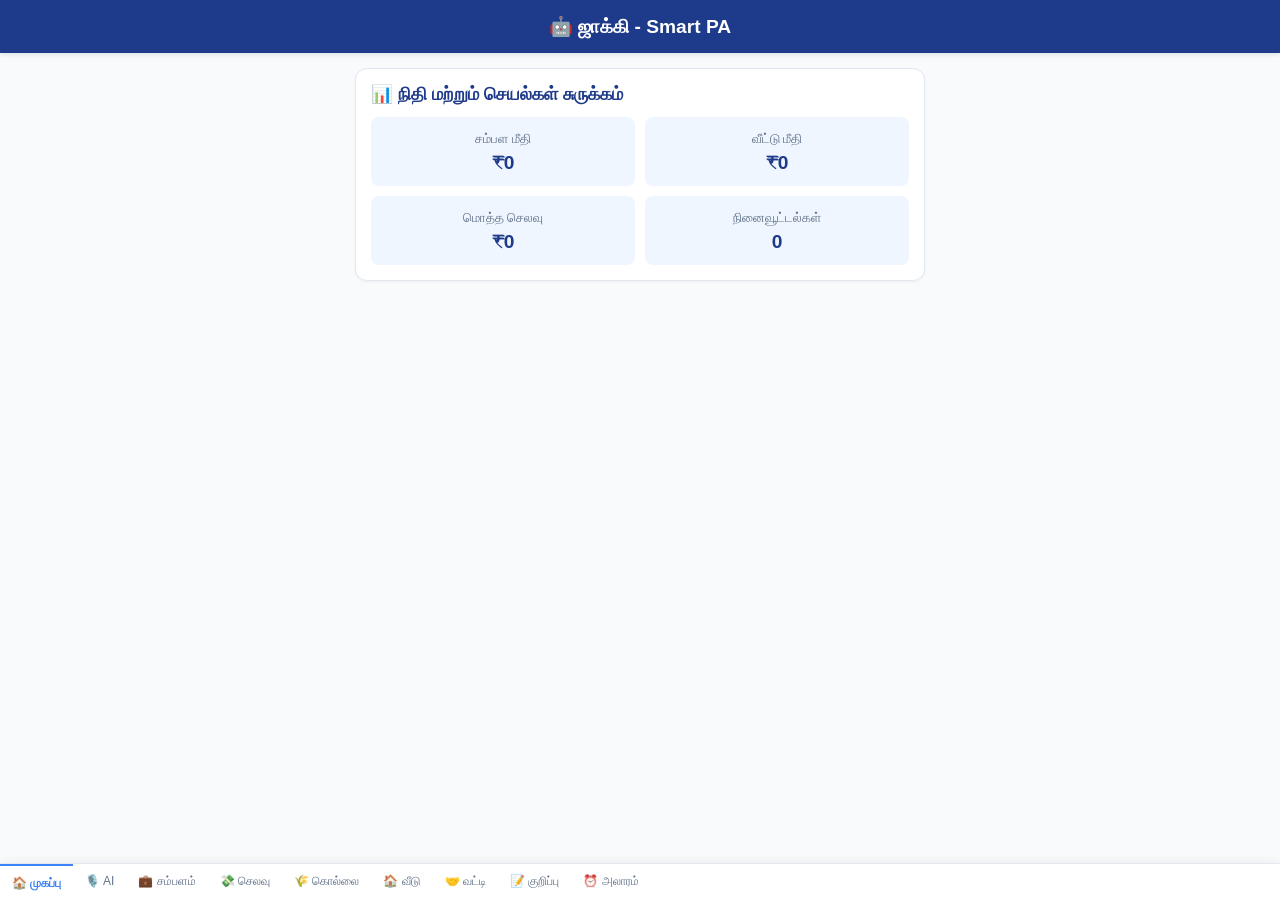
<file: Index.html>
<!DOCTYPE html>
<html lang="ta">
<head>
  <meta charset="UTF-8">
  <meta name="viewport" content="width=device-width, initial-scale=1.0">
  <title>ஜாக்கி - Smart PA</title>
  <style>
    :root {
      --primary: #1e3a8a;
      --secondary: #3b82f6;
      --bg: #f8fafc;
      --card-bg: #ffffff;
      --text: #0f172a;
      --text-light: #64748b;
      --green: #16a34a;
      --red: #dc2626;
      --border: #e2e8f0;
    }

    * { box-sizing: border-box; margin: 0; padding: 0; font-family: 'Segoe UI', Tahoma, Geneva, Verdana, sans-serif; }
    body { background-color: var(--bg); color: var(--text); padding-bottom: 70px; }

    header { background-color: var(--primary); color: white; padding: 15px; text-align: center; position: sticky; top: 0; z-index: 100; box-shadow: 0 2px 5px rgba(0,0,0,0.1); }
    header h1 { font-size: 1.2rem; }

    nav { position: fixed; bottom: 0; left: 0; right: 0; background-color: var(--card-bg); display: flex; overflow-x: auto; border-top: 1px solid var(--border); z-index: 100; box-shadow: 0 -2px 10px rgba(0,0,0,0.05); }
    nav button { flex: 0 0 auto; padding: 10px 12px; border: none; background: none; color: var(--text-light); font-size: 0.75rem; cursor: pointer; display: flex; flex-direction: column; align-items: center; gap: 4px; }
    nav button.active { color: var(--secondary); font-weight: bold; border-top: 2px solid var(--secondary); }

    .page { display: none; padding: 15px; max-width: 600px; margin: 0 auto; }
    .page.active { display: block; }

    .card { background: var(--card-bg); padding: 15px; border-radius: 12px; margin-bottom: 15px; border: 1px solid var(--border); box-shadow: 0 1px 3px rgba(0,0,0,0.05); }
    .card h2 { font-size: 1.1rem; margin-bottom: 12px; color: var(--primary); }

    .grid-2 { display: grid; grid-template-columns: 1fr 1fr; gap: 10px; }
    .summary-card { background: #eff6ff; border-radius: 8px; padding: 12px; text-align: center; }
    .summary-card span { font-size: 0.8rem; color: var(--text-light); }
    .summary-card h3 { font-size: 1.2rem; color: var(--primary); margin-top: 5px; }

    .form-group { margin-bottom: 10px; }
    .form-group label { display: block; font-size: 0.85rem; margin-bottom: 4px; color: var(--text-light); }
    input, select, textarea { width: 100%; padding: 10px; border: 1px solid var(--border); border-radius: 6px; font-size: 0.9rem; outline: none; }
    
    .btn-group { display: flex; gap: 8px; margin-top: 10px; }
    button.btn { flex: 1; padding: 10px; border: none; border-radius: 6px; font-weight: bold; cursor: pointer; background: var(--secondary); color: white; }
    button.btn.green { background: var(--green); }
    button.btn.red { background: var(--red); }
    button.btn.secondary { background: #e2e8f0; color: var(--text); }
    button.delete { background: var(--red); color: white; border: none; padding: 4px 8px; border-radius: 4px; cursor: pointer; font-size: 0.75rem; }

    .record { display: flex; justify-content: space-between; align-items: center; padding: 10px; border-bottom: 1px solid var(--border); font-size: 0.85rem; }
    .record:last-child { border-bottom: none; }
    .record small { display: block; color: var(--text-light); font-size: 0.75rem; margin-top: 2px; }
    .record.done { opacity: 0.5; text-decoration: line-through; }

    /* AI Chat */
    .chat-box { height: 300px; overflow-y: auto; border: 1px solid var(--border); padding: 10px; border-radius: 8px; margin-bottom: 10px; display: flex; flex-direction: column; gap: 8px; }
    .message { max-width: 80%; padding: 8px 12px; border-radius: 12px; font-size: 0.85rem; }
    .message.user { background: var(--secondary); color: white; align-self: flex-end; }
    .message.ai { background: #f1f5f9; color: var(--text); align-self: flex-start; }
    .voice-ctrl { display: flex; gap: 8px; align-items: center; }

    .empty { text-align: center; color: var(--text-light); padding: 20px; font-size: 0.85rem; }
  </style>
</head>
<body>

  <header>
    <h1>🤖 ஜாக்கி - Smart PA</h1>
  </header>

  <!-- HOME PAGE -->
  <div id="homePage" class="page active">
    <div class="card">
      <h2>📊 நிதி மற்றும் செயல்கள் சுருக்கம்</h2>
      <div class="grid-2">
        <div class="summary-card">
          <span>சம்பள மீதி</span>
          <h3 id="summarySalary">₹0</h3>
        </div>
        <div class="summary-card">
          <span>வீட்டு மீதி</span>
          <h3 id="summaryHome">₹0</h3>
        </div>
        <div class="summary-card">
          <span>மொத்த செலவு</span>
          <h3 id="summaryExpense">₹0</h3>
        </div>
        <div class="summary-card">
          <span>நினைவூட்டல்கள்</span>
          <h3 id="summaryRem">0</h3>
        </div>
      </div>
    </div>
  </div>

  <!-- AI CHAT PAGE -->
  <div id="aiPage" class="page">
    <div class="card">
      <h2>🎙️ AI உதவி மற்றும் குரல் பதிவு</h2>
      <div id="status" style="font-size:0.8rem; color:var(--text-light); margin-bottom:5px;">🎤 தயார்</div>
      <div class="chat-box" id="chatBox">
        <div class="message ai">வணக்கம் பாலாஜி சார்! என்ன செய்ய வேண்டும்?</div>
      </div>
      <div class="form-group">
        <input type="text" id="textInput" placeholder="உதாரணம்: சம்பளம் 20000 வந்தது...">
      </div>
      <div class="voice-ctrl">
        <button class="btn" onclick="sendMessage()">அனுப்பு</button>
        <button class="btn green" onclick="startListening()">🎤 பேசு</button>
        <button class="btn secondary" onclick="clearChat()">அழி</button>
      </div>
    </div>
  </div>

  <!-- SALARY PAGE -->
  <div id="salaryPage" class="page">
    <div class="card">
      <h2>💼 சம்பளக் கணக்கு</h2>
      <h3 style="margin-bottom:10px;">மீதி தொகை: <span id="salaryBalance" style="color:var(--green);">₹0</span></h3>
      <div class="form-group"><input type="number" id="salaryAmount" placeholder="தொகை"></div>
      <div class="form-group"><input type="text" id="salaryNote" placeholder="விவரம் (விருப்பப்பட்டால்)"></div>
      <div class="btn-group">
        <button class="btn green" onclick="addSalary('in')">+ வரவு</button>
        <button class="btn red" onclick="addSalary('out')">- செலவு</button>
      </div>
    </div>
    <div class="card">
      <h2>வரவு / செலவு வரலாறு</h2>
      <div id="salaryList"></div>
    </div>
  </div>

  <!-- EXPENSE PAGE -->
  <div id="expensePage" class="page">
    <div class="card">
      <h2>💸 செலவுகள் பதிவு</h2>
      <div class="form-group"><input type="text" id="expenseNote" placeholder="செலவு விவரம்"></div>
      <div class="form-group"><input type="number" id="expenseAmount" placeholder="தொகை"></div>
      <div class="form-group"><input type="text" id="expensePerson" placeholder="யாருக்கு / எதற்கு"></div>
      <div class="form-group">
        <select id="expenseSource">
          <option value="salary">சம்பளக் கணக்கு</option>
          <option value="home">வீட்டுக் கணக்கு</option>
          <option value="cash">நேரடி பணம்</option>
        </select>
      </div>
      <button class="btn" onclick="addExpenseManual()">செலவை பதிவு செய்</button>
    </div>
    <div class="card">
      <h2>செலவு வரலாறு</h2>
      <div id="expenseList"></div>
    </div>
  </div>

  <!-- FARM PAGE -->
  <div id="farmPage" class="page">
    <div class="card">
      <h2>🌾 கொல்லை நிர்வாகம்</h2>
      <div class="form-group"><input type="text" id="farmNote" placeholder="வேலை / பொருட்கள் விவரம்"></div>
      <div class="form-group"><input type="number" id="farmAmount" placeholder="தொகை"></div>
      <div class="form-group">
        <select id="farmSource">
          <option value="salary">சம்பள பணம்</option>
          <option value="home">வீட்டு பணம்</option>
          <option value="cash">நேரடி பணம்</option>
        </select>
      </div>
      <button class="btn green" onclick="addFarm()">பதிவு செய்</button>
    </div>
    <div class="card">
      <h2>கொல்லை பதிவுகள்</h2>
      <div id="farmList"></div>
    </div>
  </div>

  <!-- HOME ACCOUNT PAGE -->
  <div id="homeAccountPage" class="page">
    <div class="card">
      <h2>🏠 வீட்டுக் கணக்கு</h2>
      <h3 style="margin-bottom:10px;">வீட்டு பண மீதி: <span id="homeBalance" style="color:var(--green);">₹0</span></h3>
      <div class="form-group"><input type="number" id="homeAmount" placeholder="தொகை"></div>
      <div class="form-group"><input type="text" id="homeNote" placeholder="விவரம்"></div>
      <div class="btn-group">
        <button class="btn green" onclick="addHome('in')">+ வரவு</button>
        <button class="btn red" onclick="addHome('out')">- செலவு</button>
      </div>
    </div>
    <div class="card">
      <h2>வீட்டு கணக்கு வரலாறு</h2>
      <div id="homeList"></div>
    </div>
  </div>

  <!-- LOAN / INTEREST PAGE -->
  <div id="loanPage" class="page">
    <div class="card">
      <h2>🤝 வட்டி & கடன் கணக்கு</h2>
      <div class="form-group"><input type="text" id="loanName" placeholder="நபர் ಹೆಸರು"></div>
      <div class="form-group"><input type="number" id="loanAmount" placeholder="அசல் தொகை"></div>
      <div class="form-group"><input type="number" id="loanRate" placeholder="மாத வட்டி % (எ.கா: 1.5)"></div>
      <div class="form-group"><input type="date" id="loanDate"></div>
      <button class="btn" onclick="addLoan()">கடன் சேர்</button>
    </div>
    <div class="card">
      <h2>கடன் விவரங்கள்</h2>
      <div id="loanList"></div>
    </div>
  </div>

  <!-- NOTE PAGE -->
  <div id="notePage" class="page">
    <div class="card">
      <h2>📝 தற்காலிக குறிப்புகள்</h2>
      <div class="form-group"><input type="text" id="tempText" placeholder="குறிப்பு..."></div>
      <div class="btn-group">
        <button class="btn" onclick="addNote('temp')">சேர்</button>
        <button class="btn red" onclick="clearTemporary()">அனைத்தையும் அழி</button>
      </div>
      <div id="tempList" style="margin-top:10px;"></div>
    </div>
    <div class="card">
      <h2>📌 நிரந்தர குறிப்புகள்</h2>
      <div class="form-group"><input type="text" id="permText" placeholder="முக்கியமான குறிப்பு..."></div>
      <button class="btn green" onclick="addNote('perm')">சேர்</button>
      <div id="permList" style="margin-top:10px;"></div>
    </div>
  </div>

  <!-- REMINDER PAGE -->
  <div id="reminderPage" class="page">
    <div class="card">
      <h2>⏰ நினைவூட்டல் (Reminders)</h2>
      <button class="btn secondary" style="margin-bottom:10px;" onclick="requestNotifications()">🔔 Notification அனுமதி பெறுக</button>
      <div class="form-group"><input type="text" id="reminderText" placeholder="நினைவூட்டல் விவரம்"></div>
      <div class="form-group"><input type="date" id="reminderDate"></div>
      <div class="form-group"><input type="time" id="reminderTime"></div>
      <div class="form-group">
        <select id="reminderEarly">
          <option value="0">சரியான நேரத்திற்கு</option>
          <option value="5">5 நிமிடத்திற்கு முன்</option>
          <option value="15">15 நிமிடத்திற்கு முன்</option>
          <option value="30">30 நிமிடத்திற்கு முன்</option>
        </select>
      </div>
      <button class="btn green" onclick="addReminder()">நினைவூட்டல் சேர்</button>
    </div>
    <div class="card">
      <h2>நினைவூட்டல்கள் பட்டியல்</h2>
      <div id="reminderList"></div>
    </div>
  </div>

  <!-- NAVIGATION -->
  <nav>
    <button class="active" onclick="showPage('homePage')">🏠 முகப்பு</button>
    <button onclick="showPage('aiPage')">🎙️ AI</button>
    <button onclick="showPage('salaryPage')">💼 சம்பளம்</button>
    <button onclick="showPage('expensePage')">💸 செலவு</button>
    <button onclick="showPage('farmPage')">🌾 கொல்லை</button>
    <button onclick="showPage('homeAccountPage')">🏠 வீடு</button>
    <button onclick="showPage('loanPage')">🤝 வட்டி</button>
    <button onclick="showPage('notePage')">📝 குறிப்பு</button>
    <button onclick="showPage('reminderPage')">⏰ அலாரம்</button>
  </nav>

  <!-- JAVASCRIPT LOGIC -->
  <script>
    let db = {
      salary: { balance: 0, history: [] },
      home: { balance: 0, history: [] },
      farm: { history: [] },
      expenses: [],
      loans: [],
      notes: { temp: [], perm: [] },
      reminders: []
    };

    function loadDB() {
      const saved = localStorage.getItem("jackie_pa_db");
      if (saved) {
        try { db = JSON.parse(saved); } catch (e) { console.error(e); }
      }
    }

    function saveDB() {
      localStorage.setItem("jackie_pa_db", JSON.stringify(db));
      renderAll();
    }

    function showPage(pageId) {
      document.querySelectorAll(".page").forEach(p => p.classList.remove("active"));
      document.querySelectorAll("nav button").forEach(b => b.classList.remove("active"));

      const target = document.getElementById(pageId);
      if (target) target.classList.add("active");

      const navMap = { homePage: 0, aiPage: 1, salaryPage: 2, expensePage: 3, farmPage: 4, homeAccountPage: 5, loanPage: 6, notePage: 7, reminderPage: 8 };
      const btns = document.querySelectorAll("nav button");
      if (navMap[pageId] !== undefined && btns[navMap[pageId]]) {
        btns[navMap[pageId]].classList.add("active");
      }
      renderAll();
    }

    /* Voice AI */
    let recognition = null;
    if ("webkitSpeechRecognition" in window || "SpeechRecognition" in window) {
      const SpeechRecognition = window.SpeechRecognition || window.webkitSpeechRecognition;
      recognition = new SpeechRecognition();
      recognition.lang = "ta-IN";
      recognition.onstart = () => updateStatus("🎙️ கவனித்துக் கொண்டிருக்கிறேன்...");
      recognition.onresult = (e) => {
        const text = e.results[0][0].transcript;
        document.getElementById("textInput").value = text;
        updateStatus("✅ உரை பெறப்பட்டது!");
        sendMessage();
      };
      recognition.onerror = () => updateStatus("❌ குரலை அறிவதில் பிழை.");
      recognition.onend = () => updateStatus("🎤 தயார்");
    }

    function startListening() { recognition ? recognition.start() : alert("குரல் உள்ளீடு ஆதரிக்கப்படவில்லை."); }
    function updateStatus(msg) { document.getElementById("status").innerText = msg; }

    function speakText(text) {
      if ("speechSynthesis" in window) {
        const u = new SpeechSynthesisUtterance(text);
        u.lang = "ta-IN";
        window.speechSynthesis.speak(u);
      }
    }

    function addChatMessage(text, sender) {
      const box = document.getElementById("chatBox");
      const div = document.createElement("div");
      div.className = `message ${sender}`;
      div.innerText = text;
      box.appendChild(div);
      box.scrollTop = box.scrollHeight;
    }

    function clearChat() {
      document.getElementById("chatBox").innerHTML = `<div class="message ai">வணக்கம் பாலாஜி சார்! என்ன செய்ய வேண்டும்?</div>`;
    }

    function sendMessage() {
      const input = document.getElementById("textInput");
      const text = input.value.trim();
      if (!text) return;

      addChatMessage(text, "user");
      input.value = "";
      processAICommand(text);
    }

    function processAICommand(text) {
      let response = "மன்னிக்கவும் பாலாஜி சார், என்னால் புரிந்து கொள்ள முடியவில்லை.";
      const numMatch = text.match(/\d+/g);
      const amount = numMatch ? parseInt(numMatch[0]) : 0;

      if (text.includes("சம்பளம் வந்தது") || text.includes("சம்பளம் வரவு")) {
        if (amount > 0) {
          db.salary.balance += amount;
          db.salary.history.push({ id: Date.now(), type: "in", amount, note: "AI வரவு", date: new Date().toLocaleDateString("ta-IN") });
          saveDB();
          response = `சம்பளக் கணக்கில் ₹${amount} வரவு வைக்கப்பட்டது. தற்போதைய மீதி ₹${db.salary.balance}.`;
        }
      } else if (text.includes("சம்பள பணத்தில் இருந்து") || text.includes("சம்பள செலவு")) {
        if (amount > 0) {
          db.salary.balance -= amount;
          db.salary.history.push({ id: Date.now(), type: "out", amount, note: text, date: new Date().toLocaleDateString("ta-IN") });
          db.expenses.push({ id: Date.now(), note: text, amount, person: "சுய பயன்பாடு", source: "salary", date: new Date().toLocaleDateString("ta-IN") });
          saveDB();
          response = `சம்பள பணத்தில் இருந்து ₹${amount} செலவு பதிவு செய்யப்பட்டது.`;
        }
      } else if (text.includes("வீட்டு பணத்தில்") || text.includes("வீட்டு செலவு")) {
        if (amount > 0) {
          db.home.balance -= amount;
          db.home.history.push({ id: Date.now(), type: "out", amount, note: text, date: new Date().toLocaleDateString("ta-IN") });
          db.expenses.push({ id: Date.now(), note: text, amount, person: "வீடு", source: "home", date: new Date().toLocaleDateString("ta-IN") });
          saveDB();
          response = `வீட்டு பணத்தில் ₹${amount} செலவு பதிவு செய்யப்பட்டது.`;
        }
      } else if (text.includes("நினைவில் வை") || text.includes("நினைவூட்டல்")) {
        db.notes.temp.push({ id: Date.now(), text, date: new Date().toLocaleDateString("ta-IN") });
        saveDB();
        response = `குறிப்பு வெற்றிகரமாக நோட்பேடில் சேமிக்கப்பட்டது.`;
      }

      addChatMessage(response, "ai");
      speakText(response);
    }

    /* Salary Logic */
    function addSalary(type) {
      const amt = parseFloat(document.getElementById("salaryAmount").value);
      const note = document.getElementById("salaryNote").value.trim() || (type === "in" ? "வரவு" : "செலவு");
      if (!amt || amt <= 0) return alert("தொகையை உள்ளிடவும்");

      if (type === "in") db.salary.balance += amt;
      else db.salary.balance -= amt;

      db.salary.history.push({ id: Date.now(), type, amount: amt, note, date: new Date().toLocaleDateString("ta-IN") });
      document.getElementById("salaryAmount").value = "";
      document.getElementById("salaryNote").value = "";
      saveDB();
    }

    function renderSalary() {
      document.getElementById("salaryBalance").innerText = `₹${db.salary.balance}`;
      const list = document.getElementById("salaryList");
      list.innerHTML = db.salary.history.length ? db.salary.history.slice().reverse().map(item => `
        <div class="record">
          <div><b>${escapeHTML(item.note)}</b><small>📅 ${item.date}</small></div>
          <div style="color: ${item.type === 'in' ? 'var(--green)' : 'var(--red)'}; font-weight: bold;">
            ${item.type === 'in' ? '+' : '-'} ₹${item.amount}
          </div>
        </div>
      `).join("") : `<div class="empty">பதிவுகள் இல்லை</div>`;
    }

    /* Expense Logic */
    function addExpenseManual() {
      const note = document.getElementById("expenseNote").value.trim();
      const amount = parseFloat(document.getElementById("expenseAmount").value);
      const person = document.getElementById("expensePerson").value.trim();
      const source = document.getElementById("expenseSource").value;

      if (!note || !amount) return alert("விவரங்களை நிரப்பவும்");

      if (source === "salary") db.salary.balance -= amount;
      if (source === "home") db.home.balance -= amount;

      db.expenses.push({ id: Date.now(), note, amount, person, source, date: new Date().toLocaleDateString("ta-IN") });
      document.getElementById("expenseNote").value = "";
      document.getElementById("expenseAmount").value = "";
      document.getElementById("expensePerson").value = "";
      saveDB();
    }

    function renderExpenses() {
      const list = document.getElementById("expenseList");
      list.innerHTML = db.expenses.length ? db.expenses.slice().reverse().map(item => `
        <div class="record">
          <div><b>${escapeHTML(item.note)} (₹${item.amount})</b><small>👤 ${escapeHTML(item.person || 'பொது')} | 💳 ${item.source} | 📅 ${item.date}</small></div>
          <button class="delete" onclick="deleteExpense(${item.id})">அழி</button>
        </div>
      `).join("") : `<div class="empty">செலவு பதிவுகள் இல்லை</div>`;
    }

    function deleteExpense(id) { db.expenses = db.expenses.filter(i => i.id !== id); saveDB(); }

    /* Farm Logic */
    function addFarm() {
      const note = document.getElementById("farmNote").value.trim();
      const amount = parseFloat(document.getElementById("farmAmount").value);
      const source = document.getElementById("farmSource").value;
      if (!note || !amount) return alert("விவரங்களை நிரப்பவும்");

      db.farm.history.push({ id: Date.now(), note, amount, source, date: new Date().toLocaleDateString("ta-IN") });
      document.getElementById("farmNote").value = "";
      document.getElementById("farmAmount").value = "";
      saveDB();
    }

    function renderFarm() {
      const list = document.getElementById("farmList");
      list.innerHTML = db.farm.history.length ? db.farm.history.slice().reverse().map(item => `
        <div class="record">
          <div><b>🌾 ${escapeHTML(item.note)}</b><small>💳 ${item.source} | 📅 ${item.date}</small></div>
          <div style="font-weight: bold;">₹${item.amount}</div>
        </div>
      `).join("") : `<div class="empty">கொல்லை பதிவுகள் இல்லை</div>`;
    }

    /* Home Account Logic */
    function addHome(type) {
      const amt = parseFloat(document.getElementById("homeAmount").value);
      const note = document.getElementById("homeNote").value.trim() || (type === "in" ? "வரவு" : "செலவு");
      if (!amt || amt <= 0) return alert("தொகையை உள்ளிடவும்");

      if (type === "in") db.home.balance += amt;
      else db.home.balance -= amt;

      db.home.history.push({ id: Date.now(), type, amount: amt, note, date: new Date().toLocaleDateString("ta-IN") });
      document.getElementById("homeAmount").value = "";
      document.getElementById("homeNote").value = "";
      saveDB();
    }

    function renderHomeAccount() {
      document.getElementById("homeBalance").innerText = `₹${db.home.balance}`;
      const list = document.getElementById("homeList");
      list.innerHTML = db.home.history.length ? db.home.history.slice().reverse().map(item => `
        <div class="record">
          <div><b>${escapeHTML(item.note)}</b><small>📅 ${item.date}</small></div>
          <div style="color: ${item.type === 'in' ? 'var(--green)' : 'var(--red)'}; font-weight: bold;">
            ${item.type === 'in' ? '+' : '-'} ₹${item.amount}
          </div>
        </div>
      `).join("") : `<div class="empty">பதிவுகள் இல்லை</div>`;
    }

    /* Loan / Interest Logic */
    function addLoan() {
      const name = document.getElementById("loanName").value.trim();
      const amount = parseFloat(document.getElementById("loanAmount").value);
      const rate = parseFloat(document.getElementById("loanRate").value);
      const date = document.getElementById("loanDate").value;

      if (!name || !amount || !rate || !date) return alert("விவரங்களை நிரப்பவும்");

      db.loans.push({ id: Date.now(), name, amount, rate, date });
      document.getElementById("loanName").value = "";
      document.getElementById("loanAmount").value = "";
      document.getElementById("loanRate").value = "";
      saveDB();
    }

    function renderLoans() {
      const list = document.getElementById("loanList");
      list.innerHTML = db.loans.length ? db.loans.map(loan => {
        const months = calculateMonths(loan.date);
        const monthlyInterest = (loan.amount * loan.rate) / 100;
        const totalInterest = Math.round(monthlyInterest * months);

        return `
          <div class="record" style="flex-direction:column; align-items:flex-start; gap:5px;">
            <div style="width:100%; display:flex; justify-content:space-between; align-items:center;">
              <b>👤 ${escapeHTML(loan.name)}</b>
              <button class="delete" onclick="deleteLoan(${loan.id})">அழி</button>
            </div>
            <small>
              அசல்: ₹${loan.amount} | வட்டி %: ${loan.rate}%<br>
              மாத வட்டி: ₹${monthlyInterest} | காலம்: ${months} மாதங்கள்<br>
              <b style="color:var(--primary);">மொத்த வட்டி: ₹${totalInterest}</b>
            </small>
          </div>
        `;
      }).join("") : `<div class="empty">கடன் பதிவுகள் இல்லை</div>`;
    }

    function calculateMonths(startDateStr) {
      const start = new Date(startDateStr);
      const now = new Date();
      const months = (now.getFullYear() - start.getFullYear()) * 12 + (now.getMonth() - start.getMonth());
      return months <= 0 ? 1 : months;
    }

    function deleteLoan(id) { db.loans = db.loans.filter(l => l.id !== id); saveDB(); }

    /* Note Logic */
    function addNote(type) {
      const inputId = type === "temp" ? "tempText" : "permText";
      const text = document.getElementById(inputId).value.trim();
      if (!text) return;

      db.notes[type].push({ id: Date.now(), text, date: new Date().toLocaleDateString("ta-IN") });
      document.getElementById(inputId).value = "";
      saveDB();
    }

    function clearTemporary() { db.notes.temp = []; saveDB(); }

    function renderNotes() {
      document.getElementById("tempList").innerHTML = db.notes.temp.length ? db.notes.temp.map(n => `
        <div class="record"><div><b>${escapeHTML(n.text)}</b><small>📅 ${n.date}</small></div></div>
      `).join("") : `<div class="empty">தற்காலிக குறிப்புகள் இல்லை</div>`;

      document.getElementById("permList").innerHTML = db.notes.perm.length ? db.notes.perm.map(n => `
        <div class="record"><div><b>${escapeHTML(n.text)}</b><small>📅 ${n.date}</small></div></div>
      `).join("") : `<div class="empty">நிரந்தர குறிப்புகள் இல்லை</div>`;
    }

    /* Reminder Logic */
    function requestNotifications() {
      if ("Notification" in window) {
        Notification.requestPermission().then(p => alert(p === "granted" ? "Notification அனுமதி அளிக்கப்பட்டது!" : "அனுமதி மறுக்கப்பட்டது."));
      }
    }

    function addReminder() {
      const text = document.getElementById("reminderText").value.trim();
      const date = document.getElementById("reminderDate").value;
      const time = document.getElementById("reminderTime").value;
      const early = parseInt(document.getElementById("reminderEarly").value) || 0;

      if (!text || !date || !time) return alert("தேதி மற்றும் நேரத்தைக் குறிப்பிடவும்");

      db.reminders.push({ id: Date.now(), text, date, time, early, done: false, notified: false });
      document.getElementById("reminderText").value = "";
      saveDB();
    }

    function checkReminders() {
      const now = new Date();
      db.reminders.forEach(item => {
        if (item.done || item.notified) return;

        const remTime = new Date(`${item.date}T${item.time}`);
        remTime.setMinutes(remTime.getMinutes() - item.early);

        if (now >= remTime) {
          item.notified = true;
          if (Notification.permission === "granted") {
            new Notification("⏰ ஜாக்கி நினைவூட்டல்", { body: item.text });
          } else {
            alert(`⏰ நினைவூட்டல்: ${item.text}`);
          }
          saveDB();
        }
      });
    }

    function completeReminder(id) { const item = db.reminders.find(r => r.id === id); if (item) { item.done = true; saveDB(); } }
    function deleteReminder(id) { db.reminders = db.reminders.filter(r => r.id !== id); saveDB(); }

    function renderReminders() {
      const list = document.getElementById("reminderList");
      list.innerHTML = db.reminders.length ? db.reminders.map(item => `
        <div class="record ${item.done ? 'done' : ''}">
          <div>
            <b>⏰ ${escapeHTML(item.text)}</b>
            <small>📅 ${item.date} | ⏰ ${item.time} ${item.early ? `(${item.early} நிமி முன்)` : ''}</small>
          </div>
          <div>
            ${!item.done ? `<button class="btn green" style="padding:2px 6px; font-size:0.75rem;" onclick="completeReminder(${item.id})">✔</button>` : ''}
            <button class="delete" onclick="deleteReminder(${item.id})">அழி</button>
          </div>
        </div>
      `).join("") : `<div class="empty">நினைவூட்டல் இல்லை</div>`;
    }

    /* Helper & Master Render */
    function renderHome() {
      document.getElementById("summarySalary").innerText = `₹${db.salary.balance}`;
      document.getElementById("summaryHome").innerText = `₹${db.home.balance}`;
      document.getElementById("summaryExpense").innerText = `₹${db.expenses.reduce((s, i) => s + i.amount, 0)}`;
      document.getElementById("summaryRem").innerText = db.reminders.filter(r => !r.done).length;
    }

    function escapeHTML(str) {
      return String(str || "").replace(/&/g, "&amp;").replace(/</g, "&lt;").replace(/>/g, "&gt;").replace(/"/g, "&quot;");
    }

    function renderAll() {
      renderHome();
      renderSalary();
      renderHomeAccount();
      renderFarm();
      renderExpenses();
      renderLoans();
      renderNotes();
      renderReminders();
    }

    window.addEventListener("DOMContentLoaded", () => {
      loadDB();
      setInterval(checkReminders, 30000);
      renderAll();
    });
  </script>
</body>
</html>
</file>
